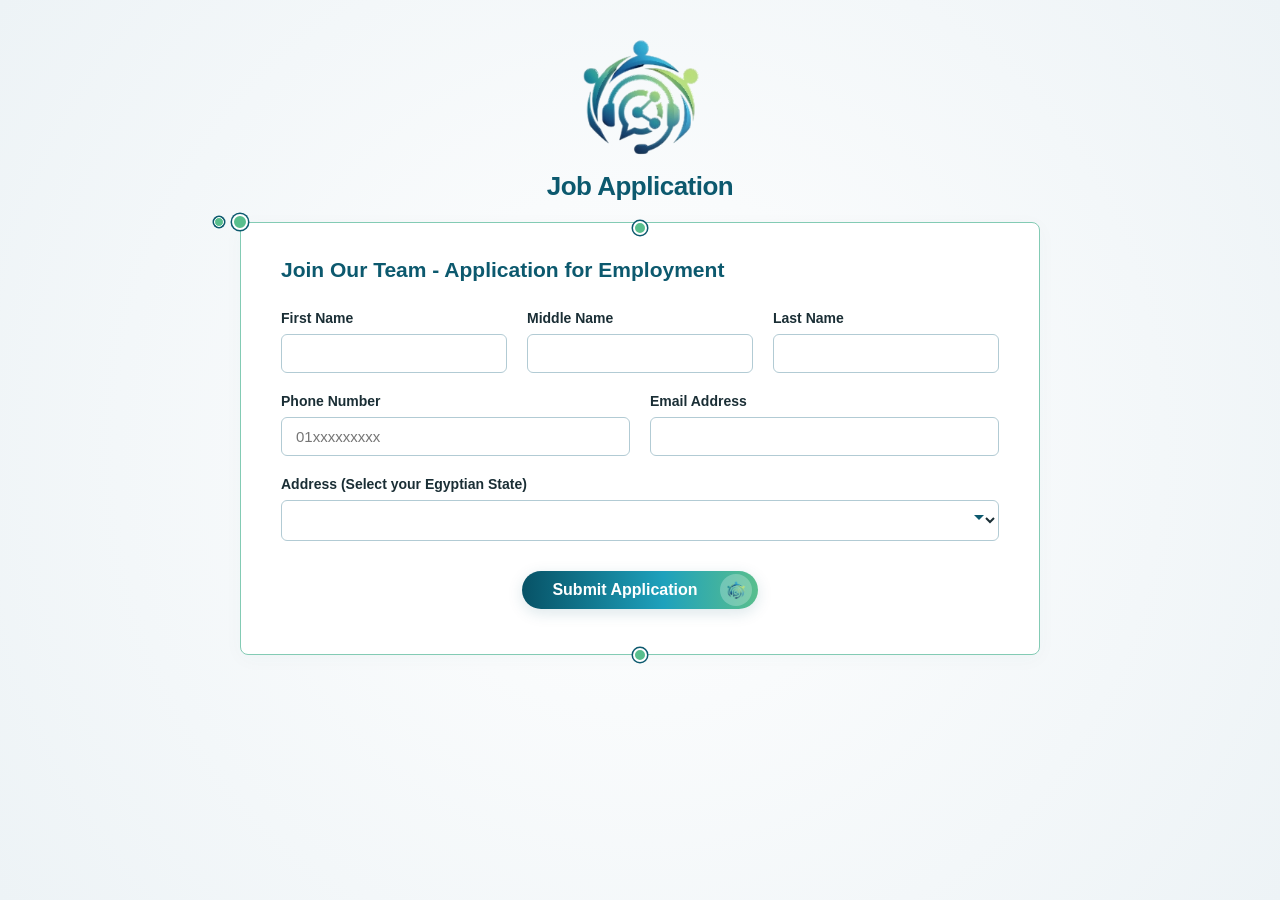
<file: index.html>
<!DOCTYPE html>
<html lang="en">
<head>
    <meta charset="UTF-8">
    <meta name="viewport" content="width=device-width, initial-scale=1.0">
    <title>Sohba Tech - Job Application</title>
    <link rel="stylesheet" href="style.css">
</head>
<body>

    <!-- Header Section -->
    <header class="header-section">
        <img src="logo.png" alt="Sohba Tech Logo" class="brand-logo">
        <h1 class="page-title">Job Application</h1>
    </header>

    <!-- Main Container Layout Card Box -->
    <main class="form-container">
        <!-- Visual Node Anchor Lines mimicking the exact design layout -->
        <div class="node-line-top"></div>
        <div class="corner-node-left">
            <span class="dot large"></span>
            <span class="dot small"></span>
        </div>
        
        <h2 class="form-heading">Join Our Team - Application for Employment</h2>
        <form action="https://n8n.sohbatech.online/webhook/jobapplication" method="POST" >
            
            <!-- 3 Columns for Names Section -->
            <div class="form-row grid-3">
                <div class="form-group">
                    <label for="first-name">First Name</label>
                    <input type="text" id="first-name" name="first_name" required>
                </div>
                <div class="form-group">
                    <label for="middle-name">Middle Name</label>
                    <input type="text" id="middle-name" name="middle_name">
                </div>
                <div class="form-group">
                    <label for="last-name">Last Name</label>
                    <input type="text" id="last-name" name="last_name" required>
                </div>
            </div>

            <!-- 2 Columns for Phone/Email Section -->
            <div class="form-row grid-2">
                <div class="form-group">
                    <label for="phone">Phone Number</label>
                    <input type="tel" id="phone" name="phone" pattern="^01[0-2,5]{1}[0-9]{8}$" placeholder="01xxxxxxxxx" required>
                </div>
                <div class="form-group">
                    <label for="email">Email Address</label>
                    <input type="email" id="email" name="email" required>
                </div>
            </div>

            <!-- Full Width Governorate Dropdown Section -->
            <div class="form-group full-width">
                <label for="address-state">Address (Select your Egyptian State)</label>
                <div class="select-wrapper">
                    <select id="address-state" name="address_state" required>
                        <option value="" disabled selected></option>
                        <option value="Cairo">Cairo</option>
                        <option value="Alexandria">Alexandria</option>
                        <option value="Giza">Giza</option>
                        <option value="Qalyubia">Qalyubia</option>
                        <option value="Sharqia">Sharqia</option>
                        <option value="Dakahlia">Dakahlia</option>
                        <option value="Monufia">Monufia</option>
                        <option value="Gharbia">Gharbia</option>
                        <option value="Kafr El Sheikh">Kafr El Sheikh</option>
                        <option value="Beheira">Beheira</option>
                        <option value="Damietta">Damietta</option>
                        <option value="Port Said">Port Said</option>
                        <option value="Ismailia">Ismailia</option>
                        <option value="Suez">Suez</option>
                        <option value="North Sinai">North Sinai</option>
                        <option value="South Sinai">South Sinai</option>
                        <option value="Faiyum">Faiyum</option>
                        <option value="Beni Suef">Beni Suef</option>
                        <option value="Minya">Minya</option>
                        <option value="Asyut">Asyut</option>
                        <option value="Sohag">Sohag</option>
                        <option value="Qena">Qena</option>
                        <option value="Luxor">Luxor</option>
                        <option value="Aswan">Aswan</option>
                        <option value="Red Sea">Red Sea</option>
                        <option value="New Valley">New Valley</option>
                        <option value="Matrouh">Matrouh</option>
                    </select>
                </div>
            </div>

            <!-- Exact Pill Shape Action Button Area with Embedded Logo Emblem -->
            <div class="form-footer">
                <button type="submit" class="submit-button">
                    <span>Submit Application</span>
                    <div class="btn-emblem"></div>
                </button>
            </div>

        </form>
        
        <div class="node-line-bottom"></div>
    </main>

</body>
</html>
</file>
<file: style.css>
:root {
    --brand-dark-teal: #0c596e;
    --brand-light-teal: #1ea1bc;
    --brand-green: #59be8d;
    --border-color: #83cbb4;
    --text-color: #1a2e35;
    --input-shadow: rgba(12, 89, 110, 0.05);
    --bg-light: #fdfefe;
}

* {
    box-sizing: border-box;
    margin: 0;
    padding: 0;
    font-family: 'Segoe UI', Arial, sans-serif;
}

body {
    background-color: #f7fafc;
    background: radial-gradient(circle at center, #ffffff 0%, #edf3f6 100%);
    color: var(--text-color);
    min-height: 100vh;
    display: flex;
    flex-direction: column;
    align-items: center;
    padding: 30px 15px;
}

/* Header Adjustments */
.header-section {
    text-align: center;
    margin-bottom: 20px;
    width: 100%;
}

.brand-logo {
    max-width: 160px;
    height: auto;
    margin-bottom: 10px;
}

.page-title {
    font-size: 26px;
    font-weight: 700;
    color: var(--brand-dark-teal);
    letter-spacing: -0.5px;
}

/* Form Container Card matching the design image layout perfectly */
.form-container {
    background: #ffffff;
    width: 100%;
    max-width: 800px;
    border: 1.5px solid var(--border-color);
    border-radius: 8px;
    padding: 35px 40px 45px 40px;
    position: relative;
    box-shadow: 0 4px 20px rgba(12, 89, 110, 0.03);
}

/* Abstract Node Lines & Decorative Dots on the Container Border Line */
.node-line-top {
    position: absolute;
    top: -2px;
    left: 50%;
    transform: translateX(-50%);
    width: 14px;
    height: 14px;
    background-color: var(--brand-green);
    border: 2px solid #ffffff;
    border-radius: 50%;
    box-shadow: 0 0 0 1.5px var(--brand-dark-teal);
}

.node-line-bottom {
    position: absolute;
    bottom: -8px;
    left: 50%;
    transform: translateX(-50%);
    width: 14px;
    height: 14px;
    background-color: var(--brand-green);
    border: 2px solid #ffffff;
    border-radius: 50%;
    box-shadow: 0 0 0 1.5px var(--brand-dark-teal);
}

.corner-node-left {
    position: absolute;
    top: -9px;
    left: -9px;
    display: flex;
    align-items: center;
    justify-content: center;
    z-index: 5;
}

.corner-node-left .dot.large {
    width: 16px;
    height: 16px;
    background-color: var(--brand-green);
    border: 2px solid #ffffff;
    border-radius: 50%;
    box-shadow: 0 0 0 1.5px var(--brand-dark-teal);
}

.corner-node-left .dot.small {
    position: absolute;
    left: -18px;
    width: 10px;
    height: 10px;
    background-color: var(--brand-green);
    border: 1.5px solid #ffffff;
    border-radius: 50%;
    box-shadow: 0 0 0 1.5px var(--brand-dark-teal);
}

.form-heading {
    font-size: 21px;
    font-weight: 700;
    color: var(--brand-dark-teal);
    margin-bottom: 28px;
}

/* Structural Layout Form Grids */
.form-row {
    display: grid;
    gap: 20px;
    margin-bottom: 20px;
}

.grid-3 {
    grid-template-columns: repeat(3, 1fr);
}

.grid-2 {
    grid-template-columns: repeat(2, 1fr);
}

.form-group {
    display: flex;
    flex-direction: column;
}

.form-group.full-width {
    margin-bottom: 30px;
}

label {
    font-size: 14px;
    font-weight: 700;
    color: var(--text-color);
    margin-bottom: 8px;
}

/* Beautiful Rounded Fields matching screenshot borders */
input, select {
    width: 100%;
    padding: 10px 14px;
    border: 1px solid #b2cbd4;
    border-radius: 6px;
    font-size: 15px;
    color: var(--text-color);
    background-color: #ffffff;
    outline: none;
    transition: border-color 0.2s ease, box-shadow 0.2s ease;
}

input:focus, select:focus {
    border-color: var(--brand-light-teal);
    box-shadow: 0 0 0 3px rgba(30, 161, 188, 0.1);
}

/* Standard custom select styling wrapper */
.select-wrapper {
    position: relative;
    width: 100%;
}

.select-wrapper::after {
    content: '';
    position: absolute;
    right: 15px;
    top: 50%;
    transform: translateY(-50%);
    border: 5px solid transparent;
    border-top-color: var(--brand-dark-teal);
    pointer-events: none;
}

/* Center Bottom Floating Gradient Button Element */
.form-footer {
    display: flex;
    justify-content: center;
    position: relative;
    margin-top: 10px;
}

.submit-button {
    background: linear-gradient(90deg, #075266 0%, #1ea1bc 60%, #59be8d 100%);
    color: #ffffff;
    font-size: 16px;
    font-weight: 700;
    border: none;
    border-radius: 25px;
    padding: 10px 60px 10px 30px;
    cursor: pointer;
    display: inline-flex;
    align-items: center;
    position: relative;
    box-shadow: 0 4px 15px rgba(12, 89, 110, 0.15);
    transition: transform 0.1s ease, box-shadow 0.1s ease;
}

.submit-button:active {
    transform: scale(0.98);
}

/* Embedded decorative logo circle layout icon natively built on the right side of button */
.btn-emblem {
    position: absolute;
    right: 6px;
    width: 32px;
    height: 32px;
    background-color: rgba(255, 255, 255, 0.25);
    border-radius: 50%;
    background-image: url('logo.png');
    background-size: 75% auto;
    background-position: center;
    background-repeat: no-repeat;
}

/* Highly Optimized Mobile-Responsive Media System */
@media (max-width: 768px) {
    .grid-3, .grid-2 {
        grid-template-columns: 1fr;
        gap: 15px;
    }
    
    .form-container {
        padding: 25px 20px 35px 20px;
    }
    
    .form-heading {
        font-size: 18px;
        margin-bottom: 20px;
    }
    
    .submit-button {
        width: 100%;
        justify-content: center;
        padding: 12px 20px;
    }
    
    .btn-emblem {
        display: none; /* Safely collapse icon room on narrow viewport items */
    }
}
</file>
